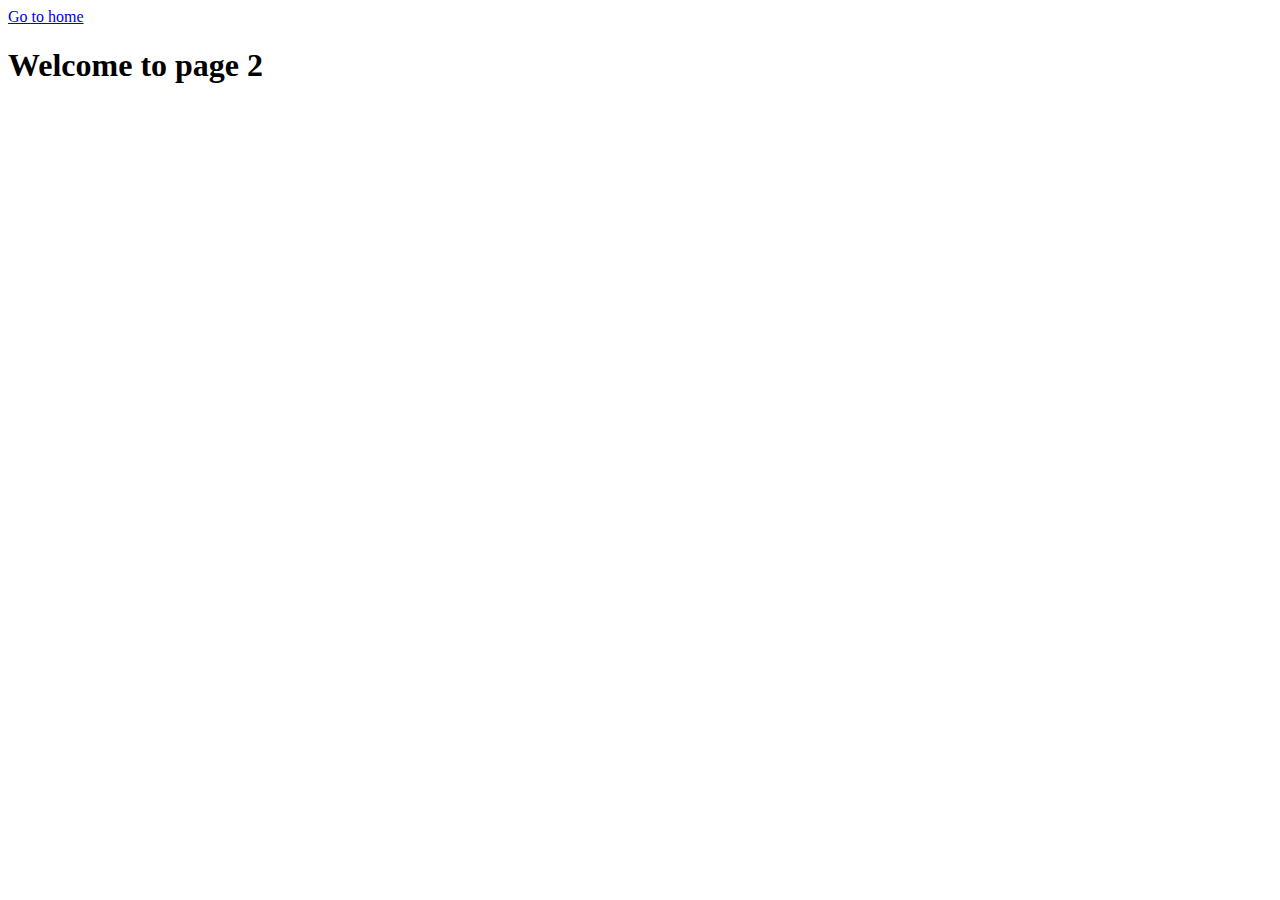
<file: page-2.html>
<!DOCTYPE html>
<html lang="en">
  <head>
    <meta charset="UTF-8" />
    <meta http-equiv="X-UA-Compatible" content="IE=edge" />
    <meta name="viewport" content="width=device-width, initial-scale=1.0" />
    <title>Page 2</title>
  </head>
  <body>
    <section>
      <a href="./index.html">Go to home</a>
      <h1>Welcome to page 2</h1>
    </section>
  </body>
</html>
</file>
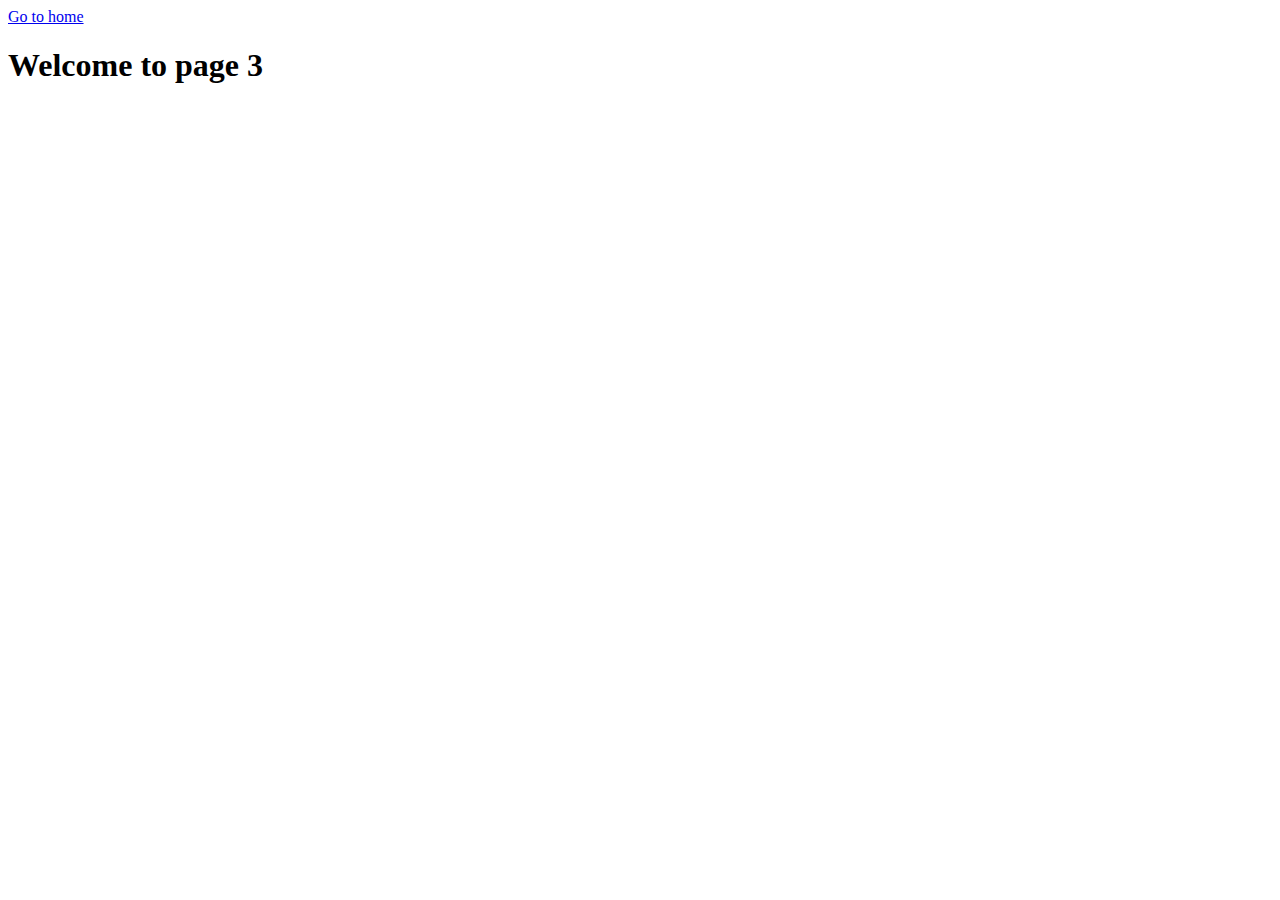
<file: page-3.html>
<!DOCTYPE html>
<html lang="en">
  <head>
    <meta charset="UTF-8" />
    <meta http-equiv="X-UA-Compatible" content="IE=edge" />
    <meta name="viewport" content="width=device-width, initial-scale=1.0" />
    <title>Page 3</title>
  </head>
  <body>
    <section>
      <a href="./index.html">Go to home</a>
      <h1>Welcome to page 3</h1>
    </section>
  </body>
</html>
</file>
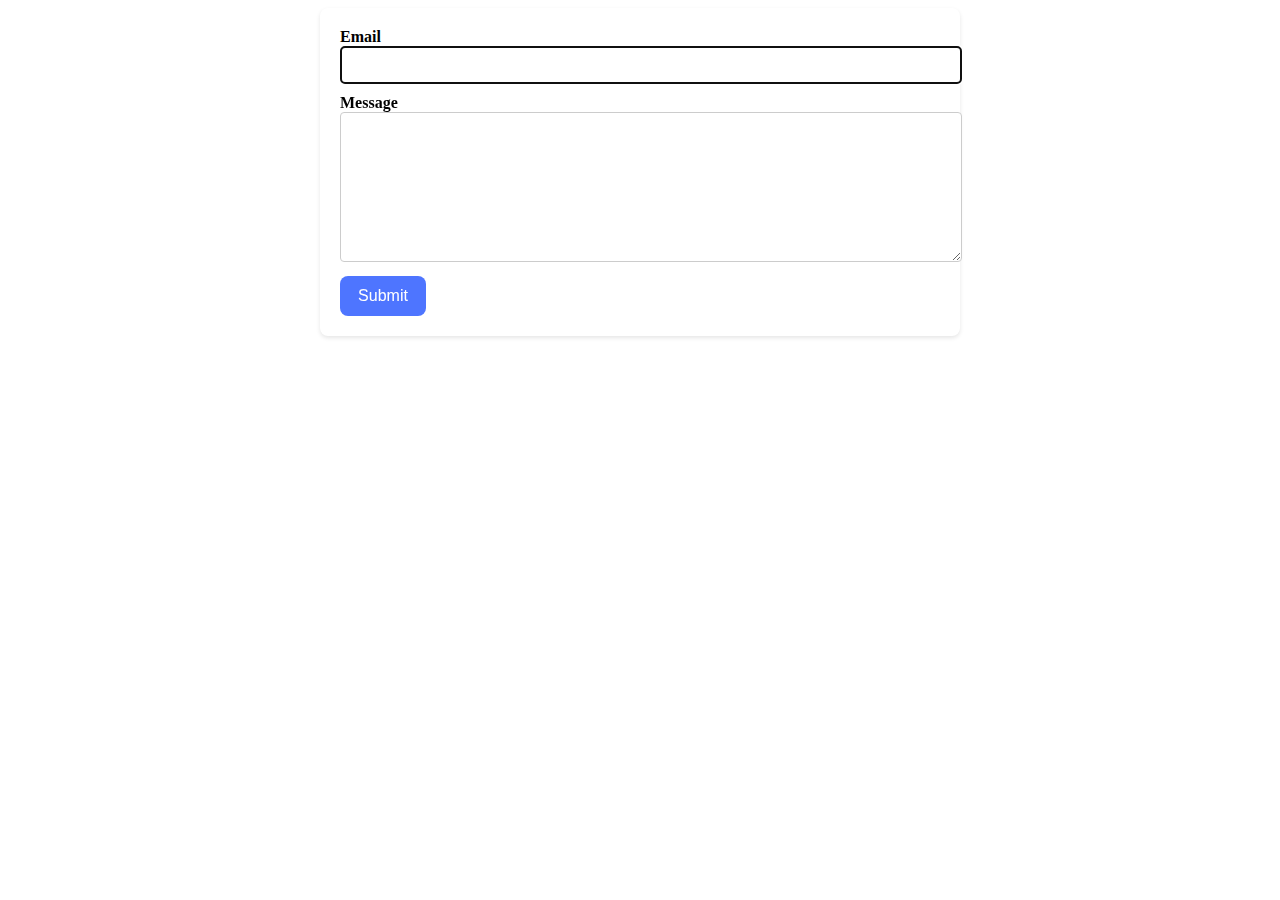
<file: src/2-form.html>
<!DOCTYPE html>
<html lang="en">
  <head>
    <meta charset="UTF-8" />
    <meta name="viewport" content="width=device-width, initial-scale=1.0" />
    <title>Feedback Form</title>
    <link rel="stylesheet" href="./css/styles.css" />
  </head>
  <body>
    <form class="feedback-form" autocomplete="off">
      <label>
        Email
        <input type="email" name="email" autofocus />
      </label>
      <label>
        Message
        <textarea name="message" rows="8"></textarea>
      </label>
      <button type="submit">Submit</button>
    </form>
    <script src="./js/2-form.js" type="module"></script>
  </body>
</html>
</file>
<file: src/css/styles.css>
.gallery {
  display: flex;
  flex-wrap: wrap;
  justify-content: space-between;
  padding: 20px;
  list-style: none;
  /* gap: 48px 24px; */
}

.gallery-item {
  width: calc(33.33% - 10px);
  margin-bottom: 20px;
}

.gallery-item:nth-child(3n + 1) {
  margin-left: 0;
}

.gallery-link {
  display: block;
  width: 100%;
}

.gallery-image {
  width: 100%;
  height: auto;
}

.feedback-form {
  max-width: 600px;
  margin: 0 auto;
  background-color: #fff;
  padding: 20px;
  border-radius: 8px;
  box-shadow: 0 2px 4px rgba(0, 0, 0, 0.1);
}

.feedback-form label {
  display: block;
  margin-bottom: 10px;
  font-weight: bold;
}

.feedback-form input,
.feedback-form textarea {
  width: 100%;
  padding: 10px;
  font-size: 14px;
  border: 1px solid #ccc;
  border-radius: 4px;
}

.feedback-form textarea {
  resize: vertical;
}

.feedback-form button {
  display: block;
  width: 86px;
  height: 40px;
  padding: 8px 16px;
  background-color: #4e75ff;
  color: white;
  border: none;
  border-radius: 8px;
  font-size: 16px;
  cursor: pointer;
  margin-top: 10px;
}

.feedback-form button:hover {
  background-color: #45a049;
}
</file>
